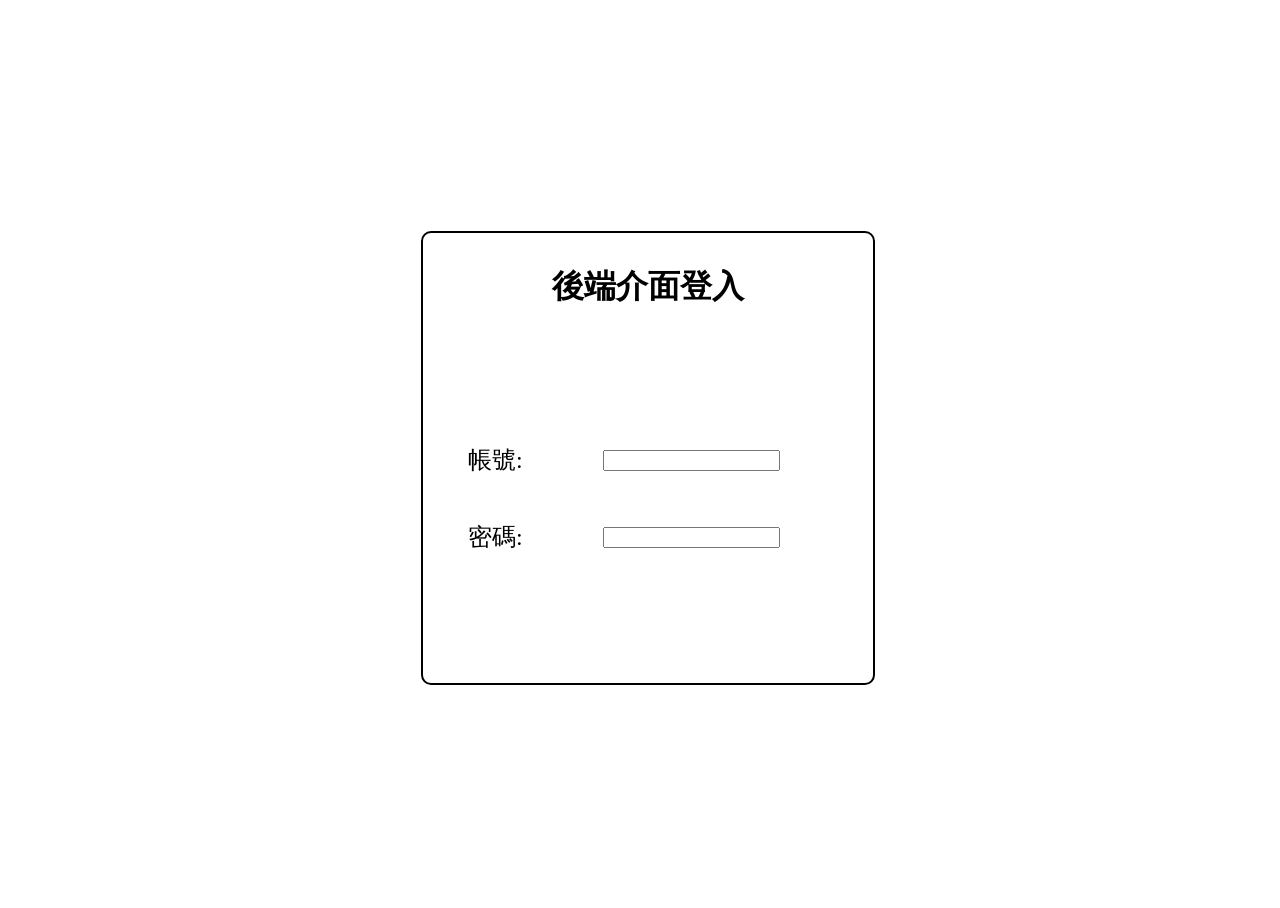
<file: index.html>
<html>
    <head>
        <meta charset="utf-8" />
        <link href = 'style.css' rel = 'stylesheet' />
        <title>產品測試頁面</title>
    </head>
    <body>
        <div class="container">
            <div class="loginblock">
                <div class="title">
                    <p>後端介面登入</p>
                </div>
                <div class="login_account">
                    <div class="text_block">
                        <p>帳號:</p>
                    </div>
                    <div class="input_block">
                        <input type="text" />
                    </div>
                </div>
                <div class="login_password">
                    <div class="text_block">
                        <p>密碼:</p>
                    </div>
                    <div class="input_block">
                        <input type="password" />
                    </div>
                </div>
            </div>
        </div>
    </body>
</html>
</file>
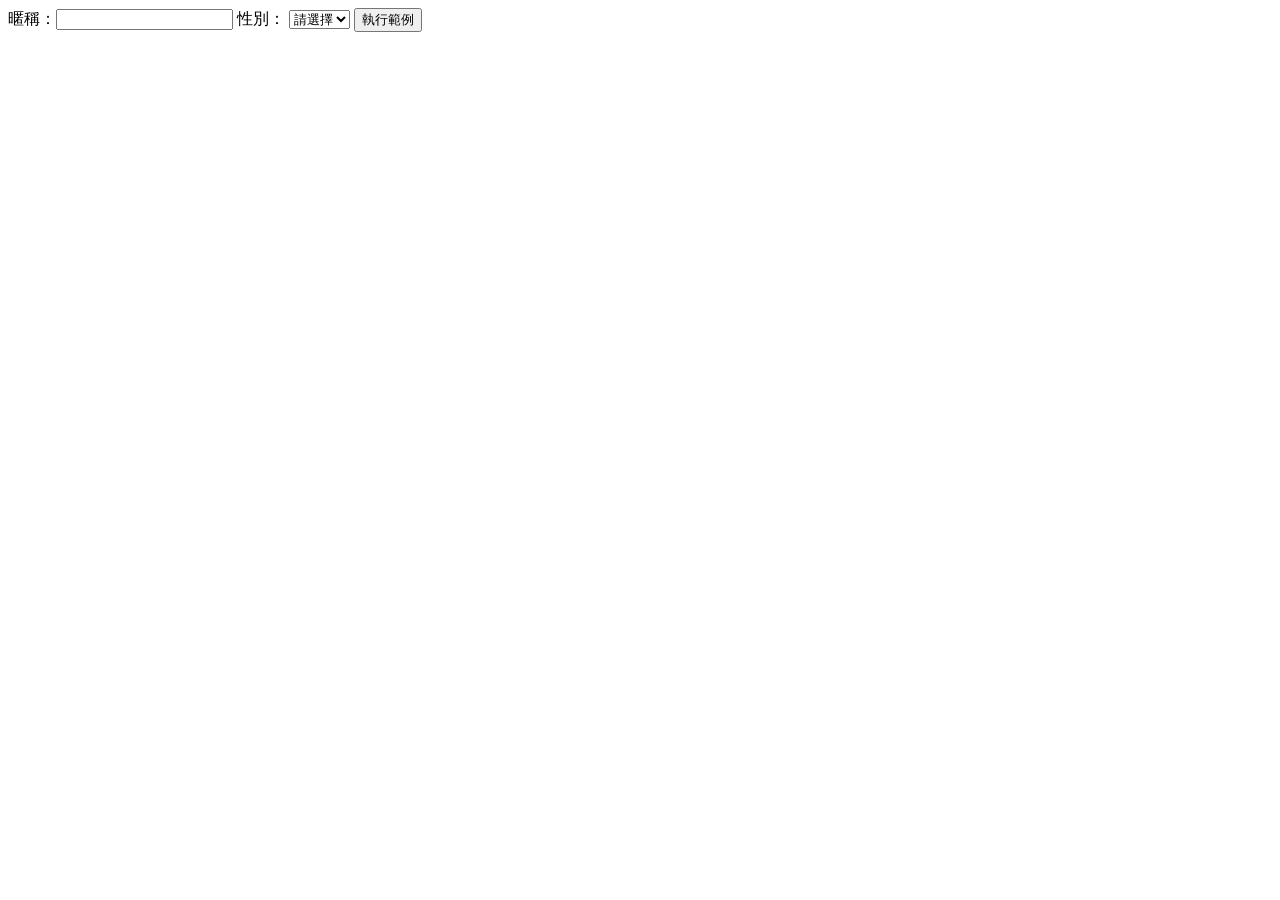
<file: test.html>
<html>
    <head>
        <script src="https://ajax.googleapis.com/ajax/libs/jquery/3.3.1/jquery.min.js"></script>
        <meta charset="utf-8" />
    </head>
    <body>
        <form id="demo">
            暱稱：<input type="text" id="nickname">
            性別：
            <select id="gender">
                <option value="">請選擇</option>
                <option value="男">男</option>
                <option value="女">女</option>
                <option value="其他">其他</option>
            </select>
            <button type="button" id="submitExample">執行範例</button>
            <p id = 'result'></p>
        </form>
        <script>
            $(document).ready(function() {
    $("#submitExample").click(function() { //ID 為 submitExample 的按鈕被點擊時
        $.ajax({
            type: "POST", //傳送方式
            url: "service.php", //傳送目的地
            dataType: "json", //資料格式
            data: { //傳送資料
                nickname: $("#nickname").val(), //表單欄位 ID nickname
                gender: $("#gender").val() //表單欄位 ID gender
            },
            success: function(data) {
                if (data.nickname) { //如果後端回傳 json 資料有 nickname
                    $("#demo")[0].reset(); //重設 ID 為 demo 的 form (表單)
                    $("#result").html('<font color="#007500">您的暱稱為「<font color="#0000ff">' + data.nickname + '</font>」，性別為「<font color="#0000ff">' + data.gender + '</font>」！</font>');
                } else { //否則讀取後端回傳 json 資料 errorMsg 顯示錯誤訊息
                    $("#demo")[0].reset(); //重設 ID 為 demo 的 form (表單)
                    $("#result").html('<font color="#ff0000">' + data.errorMsg + '</font>');
                }
            },
            error: function(jqXHR) {
                $("#demo")[0].reset(); //重設 ID 為 demo 的 form (表單)
                $("#result").html('<font color="#ff0000">發生錯誤：' + jqXHR.status + '</font>');
            }
        })
    })        
});
        </script>
    </body>
</html>
</file>
<file: style.css>
html ,body{
    width : 100% ; 
    height: 100% ;
}
.container{
    width:100% ; 
    height: 100% ;
    justify-content: center;
    align-items: center;
    display: flex;
}
.loginblock{
    width: 50vh;
    height: 50vh;
    border: 2px solid black;
    border-radius: 10px;
}
.title p{
    font-size: 2rem;
    display: flex;
    justify-content: center;
    font-weight: 800;
}
.login_account{
    margin-top: 30%;
    display: flex;
}
.text_block{
    margin-left: 10%;
    height: 10%;
    width: 30%;
}
.text_block p{
    margin: 0px;
    font-size: 1.5rem;
}
.input_block{
    display: flex;
    align-items: center;
}
.login_password{
    display: flex;
    margin-top: 10%;
}
</file>
